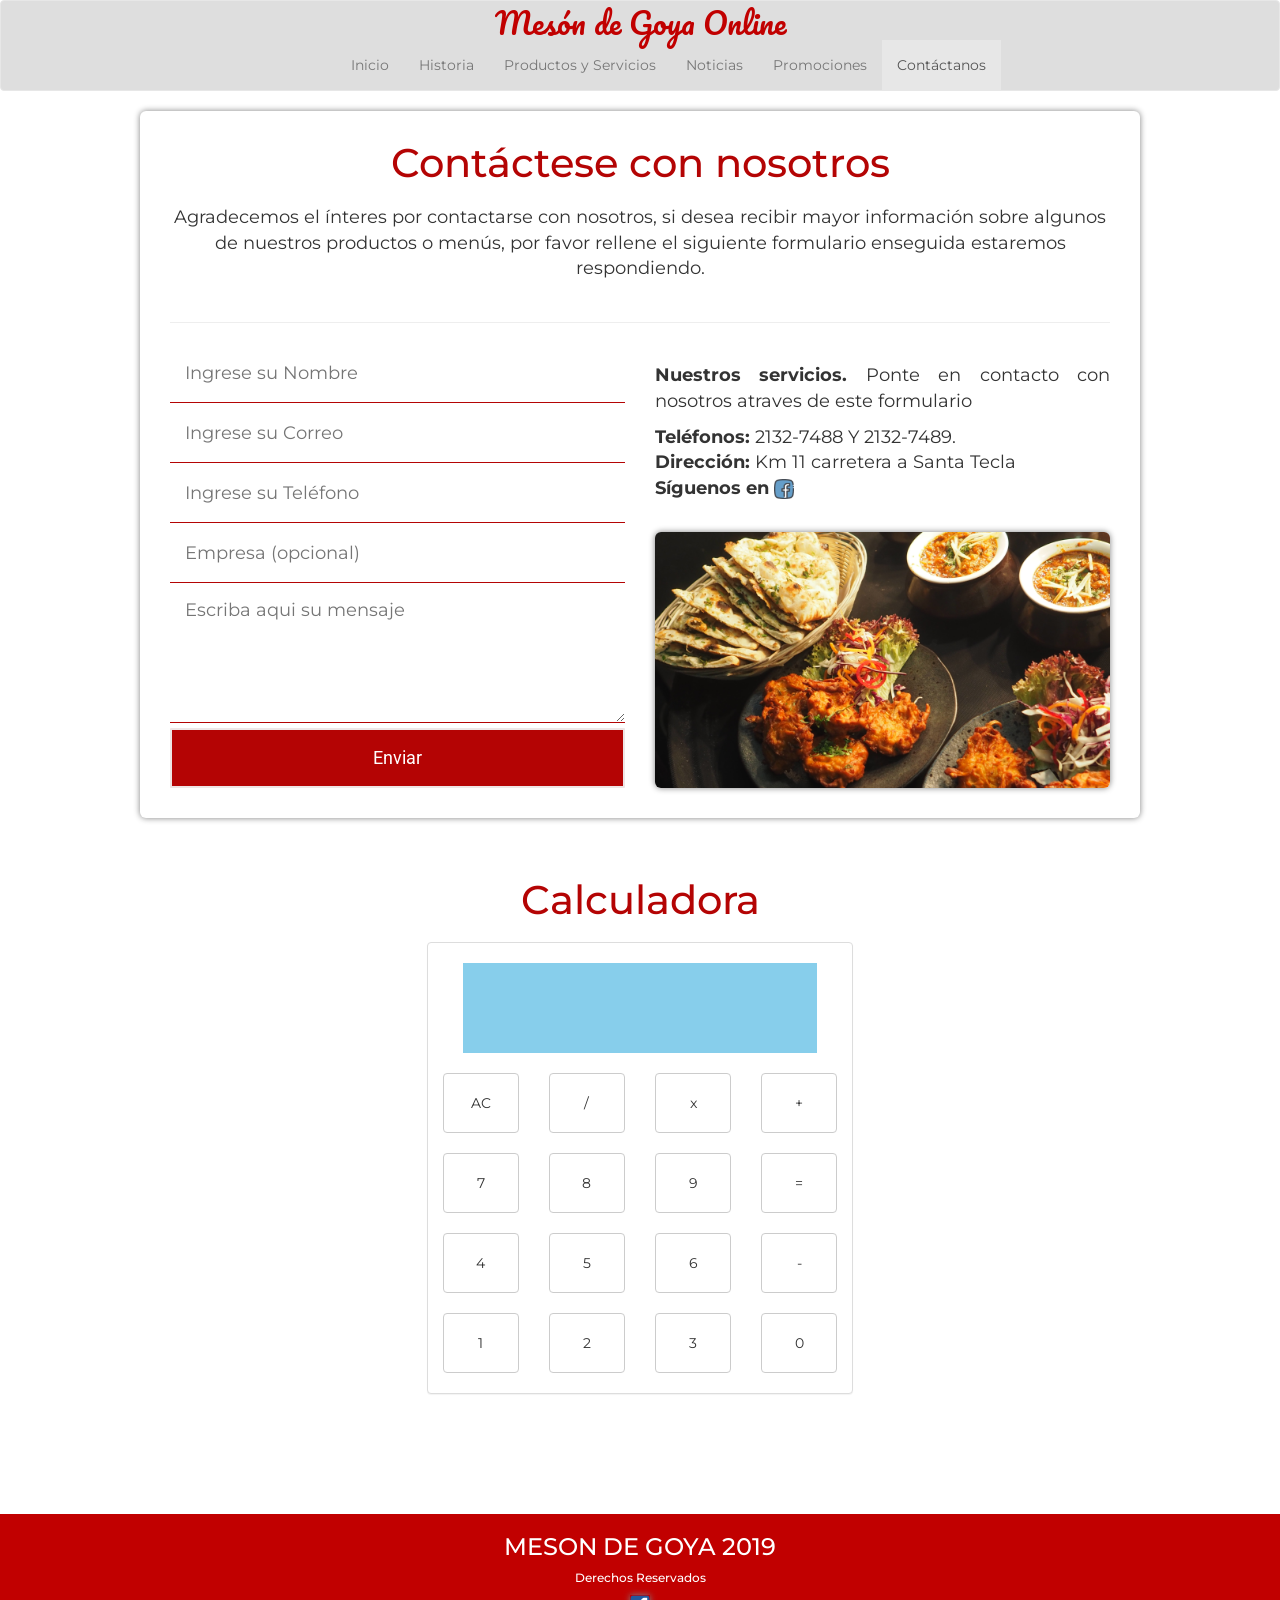
<file: Meson-de-goya/html/contacto.html>
<!DOCTYPE html>
<html lang="es">
<meta charset="utf-8">
<head>
	<title>Formulario de Envio</title>
	<meta name="viewport" content="width=device-width, user-scalable=no, initial-scale=1.0, maximum-scale=1.0, minimum-scale=1.0">
	<link rel="stylesheet" href="../plugins/bootstrap/css/bootstrap.css">
	<script src="https://ajax.googleapis.com/ajax/libs/jquery/3.2.1/jquery.min.js"></script>
	<script src="../plugins/bootstrap/js/bootstrap.js"></script>
	<link rel="stylesheet" type="text/css" href="../css/contacto.css">
	<script type="text/javascript" src="../javascript/contacto.js"></script>
	<link href="https://fonts.googleapis.com/css?family=Roboto&display=swap" rel="stylesheet">

</head>
<body onload="principal()">
	<nav class="navbar navbar-default">
  <div class="container-fluid">
  	<div class="row">
	   		<div class="col-xs-10 col-sm-12 text-center">
	  			<a href="#"><h2 class="textmeson">Mesón de Goya Online</h2></a>
	  		</div>
	    <!-- Brand and toggle get grouped for better mobile display -->
	    <div class="col-xs-2">
		    <div class="navbar-header">
			      <button type="button" class="navbar-toggle collapsed" data-toggle="collapse" data-target="#bs-example-navbar-collapse-1" aria-expanded="false">
			        <span class="sr-only">Botón de Navegación</span>
			        <span class="icon-bar"></span>
			        <span class="icon-bar"></span>
			        <span class="icon-bar"></span>
			      </button>
			</div>
		</div> 
	</div><!--Cierre Row-->
	<div class="row">
		<div class="col-xs-0 col-sm-1 col-md-2 col-lg-3"></div>
	    <!-- Collect the nav links, forms, and other content for toggling -->
	    <div class="collapse navbar-collapse" id="bs-example-navbar-collapse-1">
	    	<div class="col-xs-12 col-sm-10 col-md-9 col-lg-8">
		    	<ul class="nav navbar-nav">
			       	<li><a href="../index.html">Inicio</a></li>
			        <li><a href="../html/historia.html">Historia</a></li>
			        <li><a href="../html/servi.html">Productos y Servicios</a></li>
					<li><a href="../html/noticias.html">Noticias</a></li>
					<li><a href="../html/promociones.html">Promociones</a></li>
					<li class="active"><a href="">Contáctanos</a></li>
				</ul>
			</div>
	    </div><!-- /.navbar-collapse -->
    </div><!--Cierre Row-->
  </div><!-- /.container-fluid -->
</nav>
</header>
	<div class="container">
		<form method="post" onsubmit="return validaremailyformulario();">
			<h2 class="tittle">Contáctese con nosotros</h2>
			<p class="intro">Agradecemos el ínteres por contactarse con nosotros, si desea recibir mayor información sobre algunos de nuestros productos o menús, por favor rellene el siguiente formulario enseguida estaremos respondiendo.</p>
			<hr>

			<div class="row">
				<div class="col-xs-12 col-sm-6 col-md-6 col-lg-6">
					<input type="text" name="nombre" minlength="3" maxlength="45" id="nombre" placeholder="Ingrese su Nombre"  required onkeypress=" return soloLetras(event)" onpaste="return false">
					<input type="email" name="email" id="email" maxlength="100"  placeholder="Ingrese su Correo" required onpaste="return false">
					<input type="text" name="telefono" id="telefono" placeholder="Ingrese su Teléfono" required onkeypress=" return solonumeros(event)" onpaste="return false" maxlength="8" minlength="8" pattern="[0-9]{8}">
					<input type="text" name="empresa" minlength="3" maxlength="60" placeholder="Empresa (opcional)" onpaste="return false" onkeypress=" return asunto(event)">
					<textarea name="mensaje" minlength="3" maxlength="10000" placeholder="Escriba aqui su mensaje" required></textarea>
					<input type="submit" value="Enviar" id="boton" name="boton" >
                </div>
                <div class="col-xs-12 col-sm-6 col-md-6 col-lg-6">
                	<br>
                	<p class="info">
                		<strong>Nuestros servicios.</strong> Ponte en contacto con nosotros atraves de este formulario
                	</p>
                	<p class="info">
                		<strong>Teléfonos: </strong>2132-7488 Y 2132-7489.
                		<br>
                		<strong>Dirección: </strong>Km 11 carretera a Santa Tecla
                		<br>
                		<strong>Síguenos en </strong><a href="https://www.facebook.com/mdgoya/" target="_blank"><img src="../img/facebook2.png" class="img1"></a>
                	</p>
                	<br>
                	<img src="../img/for.jpg"alt="Restaurante-Escuela Meson de Goya"  class="img-rounded img-responsive">
                </div>
            </div>
         </form>
	</div>
	
	<br><br><br>
<!----------------------|Calculadora hecha en javascript|--------------------------->
<div class="container">
	<div class="row">
		<div class="col-xs-12">
			<h2 class="tittle">Calculadora</h2>
		</div>
	</div>
</div>
	<div class="container-fluid">
		<div class="row">
				<div class="col-xs-1 col-sm-1 col-md-3 col-lg-4"></div>
                  
				<div class="calcu panel panel-default col-xs-10 col-sm-10 col-md-6 col-lg-4" >

					<div class="row">
						<br>

						<div class="col-xs-1 col-sm-1 col-md-1 col-lg-1"></div>

						<div class="col-xs-10 col-sm-10 col-md-10 col-lg-10 pantalla0 ">
							<label class="pantalla" id="pantalla"></label>
						</div>

						<div class="col-xs-1 col-sm-1 col-md-1 col-lg-1"></div>

					</div>
					<br>
					<div class="row">
						<div class="col-md-3 col-lg-3 col-xs-3 col-sm-3">
							<input type="button" id="ac" value="AC" class="btn btn-default">
						</div>
						<div class="col-md-3 col-lg-3 col-xs-3 col-sm-3">
							<input type="button" id="divi" value="/" class="btn btn-default">
						</div>
						<div class="col-md-3 col-lg-3 col-xs-3 col-sm-3">
							<input type="button" id="multi" value="x" class="btn btn-default">
						</div>
						<div class="col-md-3 col-lg-3 col-xs-3 col-sm-3">
							<input type="button" id="mas" value="+" class="btn btn-default">
						</div>			
					</div>	
					<br>
					<div class="row">
						<div class="col-md-3 col-lg-3 col-xs-3 col-sm-3">
							<input type="button" id="siete" value="7" class="btn btn-default"
							>
						</div>
						<div class="col-md-3 col-lg-3 col-xs-3 col-sm-3">
							<input type="button" id="ocho" value="8" class="btn btn-default">
						</div>
						<div class="col-md-3 col-lg-3 col-xs-3 col-sm-3">
							<input type="button" id="nueve" value="9" class="btn btn-default">
						</div>
						<div class="col-md-3 col-lg-3 col-xs-3 col-sm-3">
							<input type="button" id="igual" value="=" class="btn btn-default"> 
						</div>				
					</div>
					<br>
					<div class="row">
						<div class="col-md-3 col-lg-3 col-xs-3 col-sm-3">
							<input type="button" id="cuatro" value="4" class="btn btn-default">
						</div>
						<div class="col-md-3 col-lg-3 col-xs-3 col-sm-3">
							<input type="button" id="cinco" value="5" class="btn btn-default">
						</div>
						<div class="col-md-3 col-lg-3 col-xs-3 col-sm-3">
							<input type="button" id="seis" value="6" class="btn btn-default">
						</div>
						<div class="col-md-3 col-lg-3 col-xs-3 col-sm-3">
							<input type="button" id="menos" value="-" class="btn btn-default">
						</div>				
					</div>
					<br>
					<div class="row">
						<div class="col-md-3 col-lg-3 col-xs-3 col-sm-3">
							<input type="button" id="uno" value="1" class="btn btn-default">
						</div>
						<div class="col-md-3 col-lg-3 col-xs-3 col-sm-3">
							<input type="button" id="dos" value="2" class="btn btn-default">
						</div>
						<div class="col-md-3 col-lg-3 col-xs-3 col-sm-3">
							<input type="button" id="tres" value="3" class="btn btn-default">
						</div>

						<div class="col-md-3 col-lg-3 col-xs-3 col-sm-3">
							<input type="button" id="cero" value="0" class="btn btn-default">
						</div>				
										
					</div>	
				
					<br>
						
				</div>				
					

				<div class="col-xs-1 col-sm-1 col-md-3 col-lg-4"></div>					
		</div>					
					
	</div>
	


	<br><br><br><br>
<footer class="container-fluid">
	<div class="row">
		<div class="col-xs-12">
			<h3>MESON DE GOYA 2019</h3>
			<h6>Derechos Reservados</h6>
			<a href="https://www.facebook.com/mdgoya/"><img src="../img/facebook.png" width="20px"></a>
		</div>
	</div>
</footer>

</body>
</html>
</file>
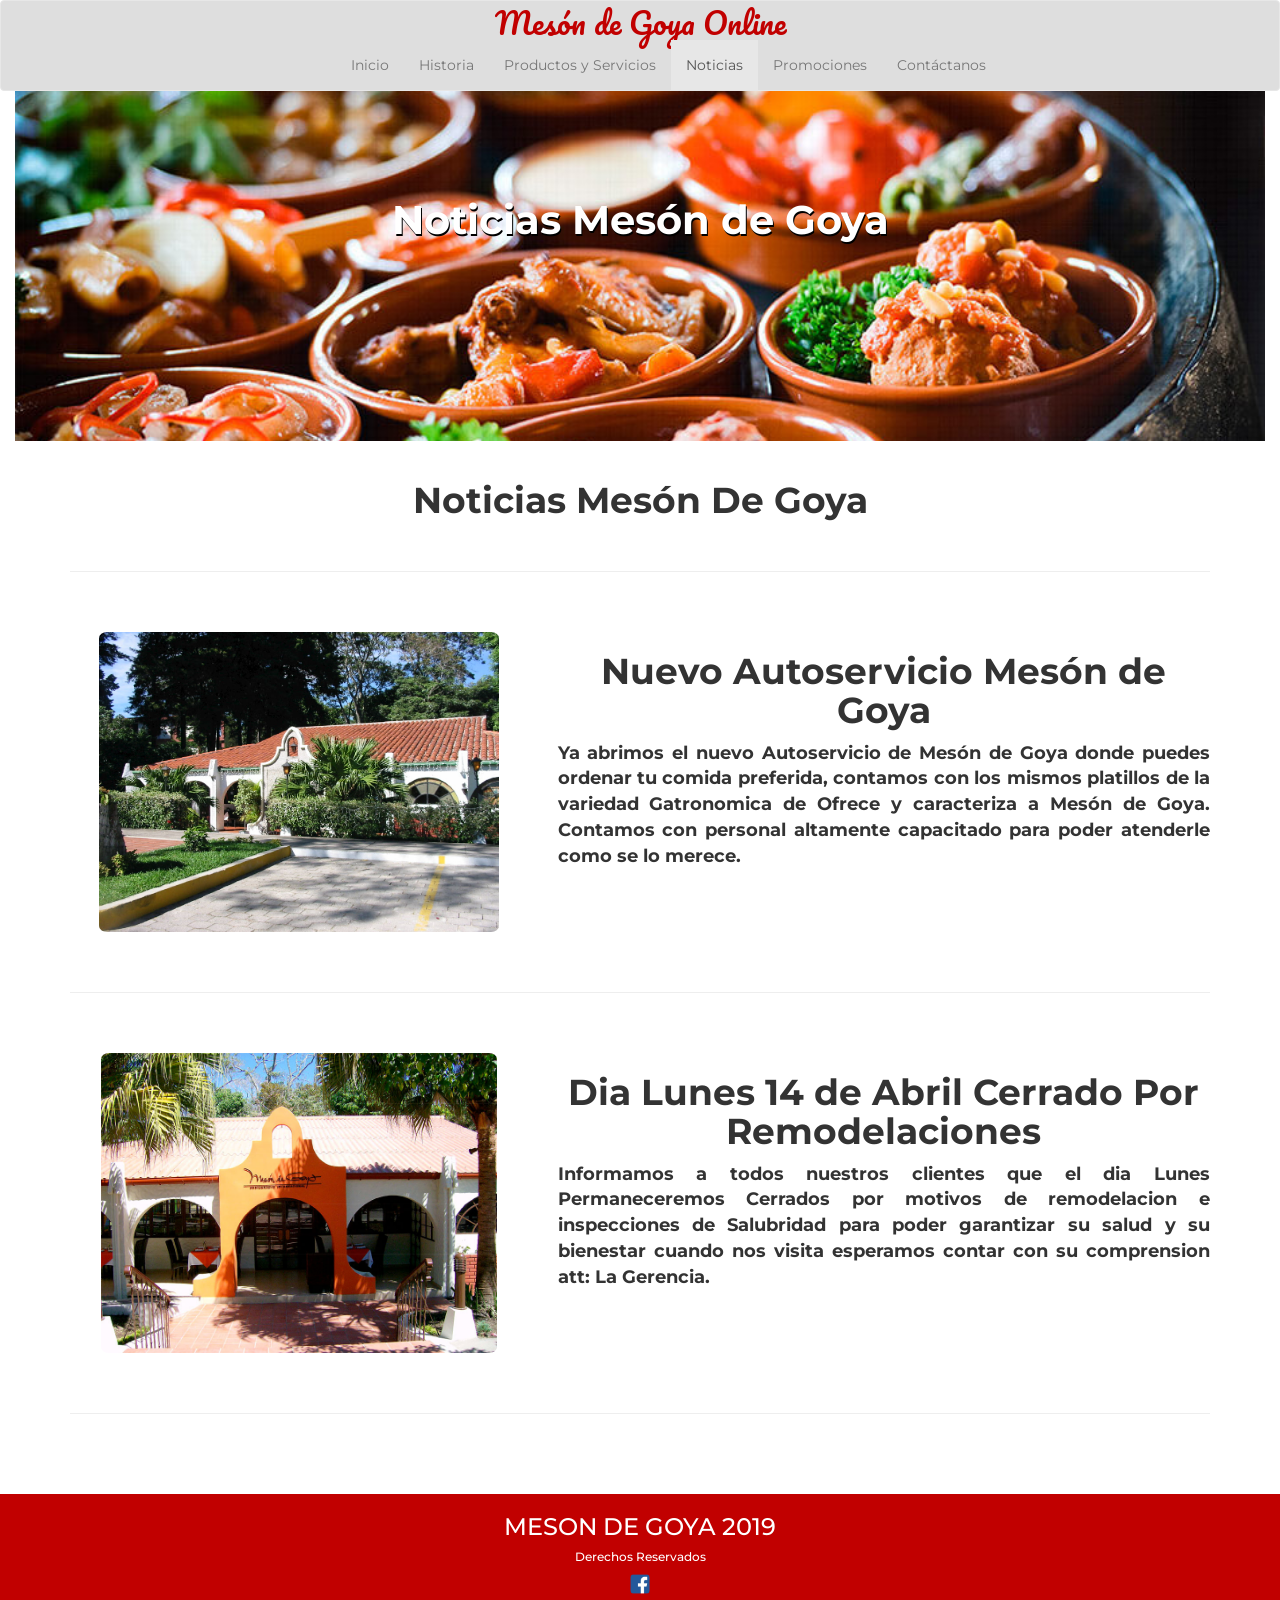
<file: Meson-de-goya/html/noticias.html>
<!DOCTYPE html>
<html lang="es">
<head>
	<title>Noticias Mesón de Goya</title>
	<!--BOOTSTRAO FILES-->
	<meta name="viewport" content="width=device-width, user-scalable=no, initial-scale=1.0, maximum-scale=1.0, minimum-scale=1.0">
	<script src="https://ajax.googleapis.com/ajax/libs/jquery/3.2.1/jquery.min.js"></script>	
	<link rel="stylesheet" href="../plugins/bootstrap/css/bootstrap.css">
	<script src="../plugins/bootstrap/js/bootstrap.js"></script>
    <link href="https://fonts.googleapis.com/css?family=Roboto&display=swap" rel="stylesheet">
	<link rel="stylesheet" type="text/css" href="../css/noticias.css">	

</head>
<body>
<!--HEADER-->
<header>
<!--Menu-->
<nav class="navbar navbar-default">
  <div class="container-fluid">
  	<div class="row">
	   		<div class="col-xs-10 col-sm-12 text-center">
	  			<a href="#"><h2 class="textmeson">Mesón de Goya Online</h2></a>
	  		</div>
	    <!-- Brand and toggle get grouped for better mobile display -->
	    <div class="col-xs-2">
		    <div class="navbar-header">
			      <button type="button" class="navbar-toggle collapsed" data-toggle="collapse" data-target="#bs-example-navbar-collapse-1" aria-expanded="false">
			        <span class="sr-only">Botón de Navegación</span>
			        <span class="icon-bar"></span>
			        <span class="icon-bar"></span>
			        <span class="icon-bar"></span>
			      </button>
			</div>
		</div> 
	</div><!--Cierre Row-->
	<div class="row">
		<div class="col-xs-0 col-sm-1 col-md-2 col-lg-3"></div>
	    <!-- Collect the nav links, forms, and other content for toggling -->
	    <div class="collapse navbar-collapse" id="bs-example-navbar-collapse-1">
	    	<div class="col-xs-12 col-sm-10 col-md-9 col-lg-8">
		    	<ul class="nav navbar-nav">
			       	<li><a href="../index.html">Inicio</a></li>
			        <li><a href="../html/historia.html">Historia</a></li>
			        <li><a href="../html/servi.html">Productos y Servicios</a></li>
					<li class="active"><a href="">Noticias</a></li>
					<li><a href="../html/promociones.html">Promociones</a></li>
					<li><a href="../html/contacto.html">Contáctanos</a></li>	
				</ul>
			</div>
	    </div><!-- /.navbar-collapse -->
    </div><!--Cierre Row-->
  </div><!-- /.container-fluid -->
</nav>
</header>
	<div class="container-fluid">
		<div class="row">
			<div class="col-lg-12 col-md-12 col-sm-12 col-xs-12">
				<section class="imagen">
					<div class="row">
						<div class="col-lg-12 col-md-12 col-sm-12 col-xs-12">
							<p align="center">
								<b>Noticias Mesón de Goya<b>
							</p>
						</div>
					</div>
				</section>
			</div>
		</div>
	</div>

<br>

<div class="container">
	<main>
	
	<p><center><h1><b>Noticias Mesón De Goya</b></h1><center></p>	
	
	<br><hr><br><br>

	<div class="row">
		<div class="col-lg-5 col-md-5 col-sm-12 col-xs-12 servi1">
			<img src="../img/noti1.jpg" width="'100%">
		</div>
		<div class="col-lg-7 col-md-7 col-sm-12 col-xs-12">
		<h1><b>Nuevo Autoservicio Mesón de Goya</b></h1>
		<p class="servi2">Ya abrimos el nuevo Autoservicio de Mesón de Goya donde puedes
		ordenar tu comida preferida, contamos con los mismos platillos de la variedad 
		Gatronomica de Ofrece y caracteriza a Mesón de Goya. Contamos con personal altamente
		capacitado para poder atenderle como se lo merece.</p>
		</div>
	</div>

	<br><br><hr><br><br>

	<div class="row">
		<div class="col-lg-5 col-md-5 col-sm-12 col-xs-12 servi1">
			<img src="../img/noti2.jpg" width="'100%">
		</div>
		<div class="col-lg-7 col-md-7 col-sm-12 col-xs-12">
		<h1><b>Dia Lunes 14 de Abril Cerrado Por Remodelaciones</b></h1>
		<p class="servi2">Informamos a todos nuestros clientes que el dia Lunes Permaneceremos Cerrados
			por motivos de remodelacion e inspecciones de Salubridad para poder garantizar su salud 
			y su bienestar cuando nos visita esperamos contar con su comprension att: La Gerencia.</p>
		</div>
	</div>

	<br><br><hr><br><br>

	</main>
</div><!--Div de Container!-->
<footer class="container-fluid">
	<div class="row">
		<div class="col-xs-12">
			<h3>MESON DE GOYA 2019</h3>
			<h6>Derechos Reservados</h6>
			<a href="https://www.facebook.com/mdgoya/"><img src="../img/facebook.png" width="20px"></a>
		</div>
	</div>
</footer>
</body>
</html>
</file>
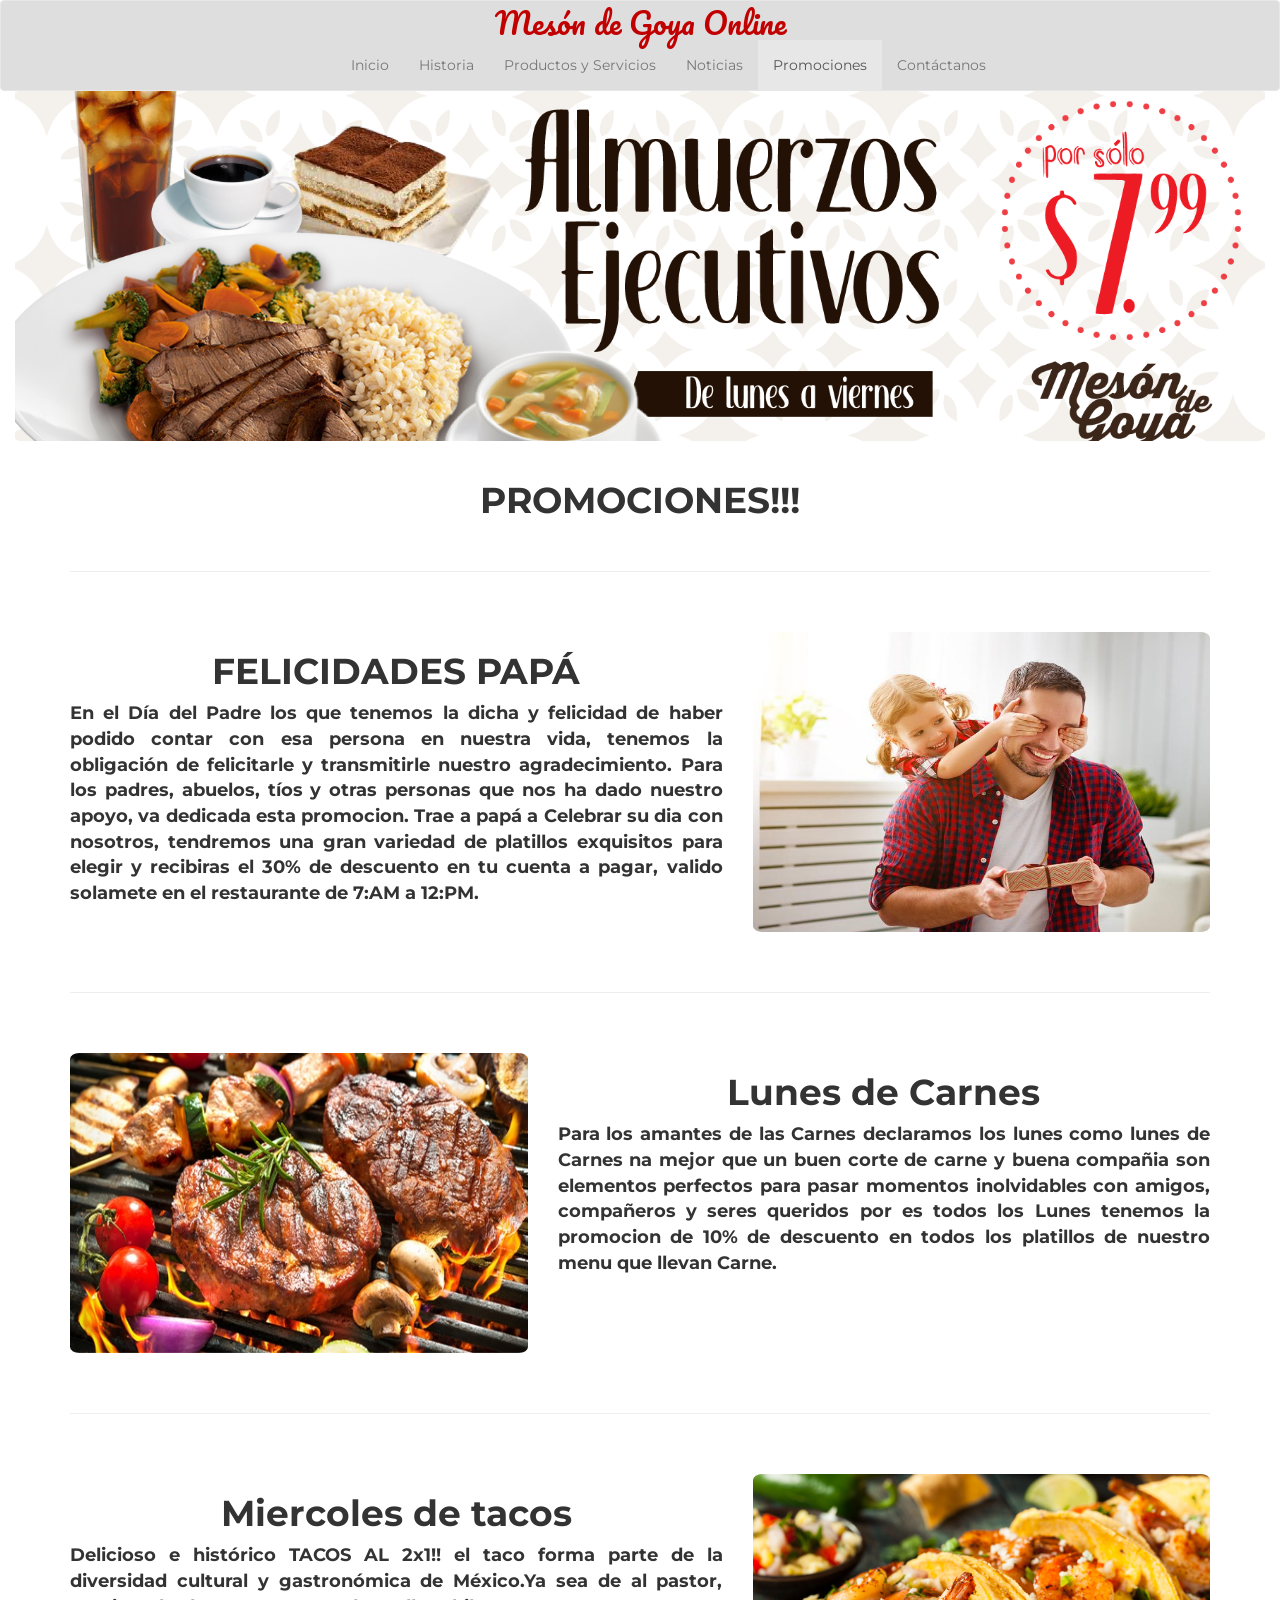
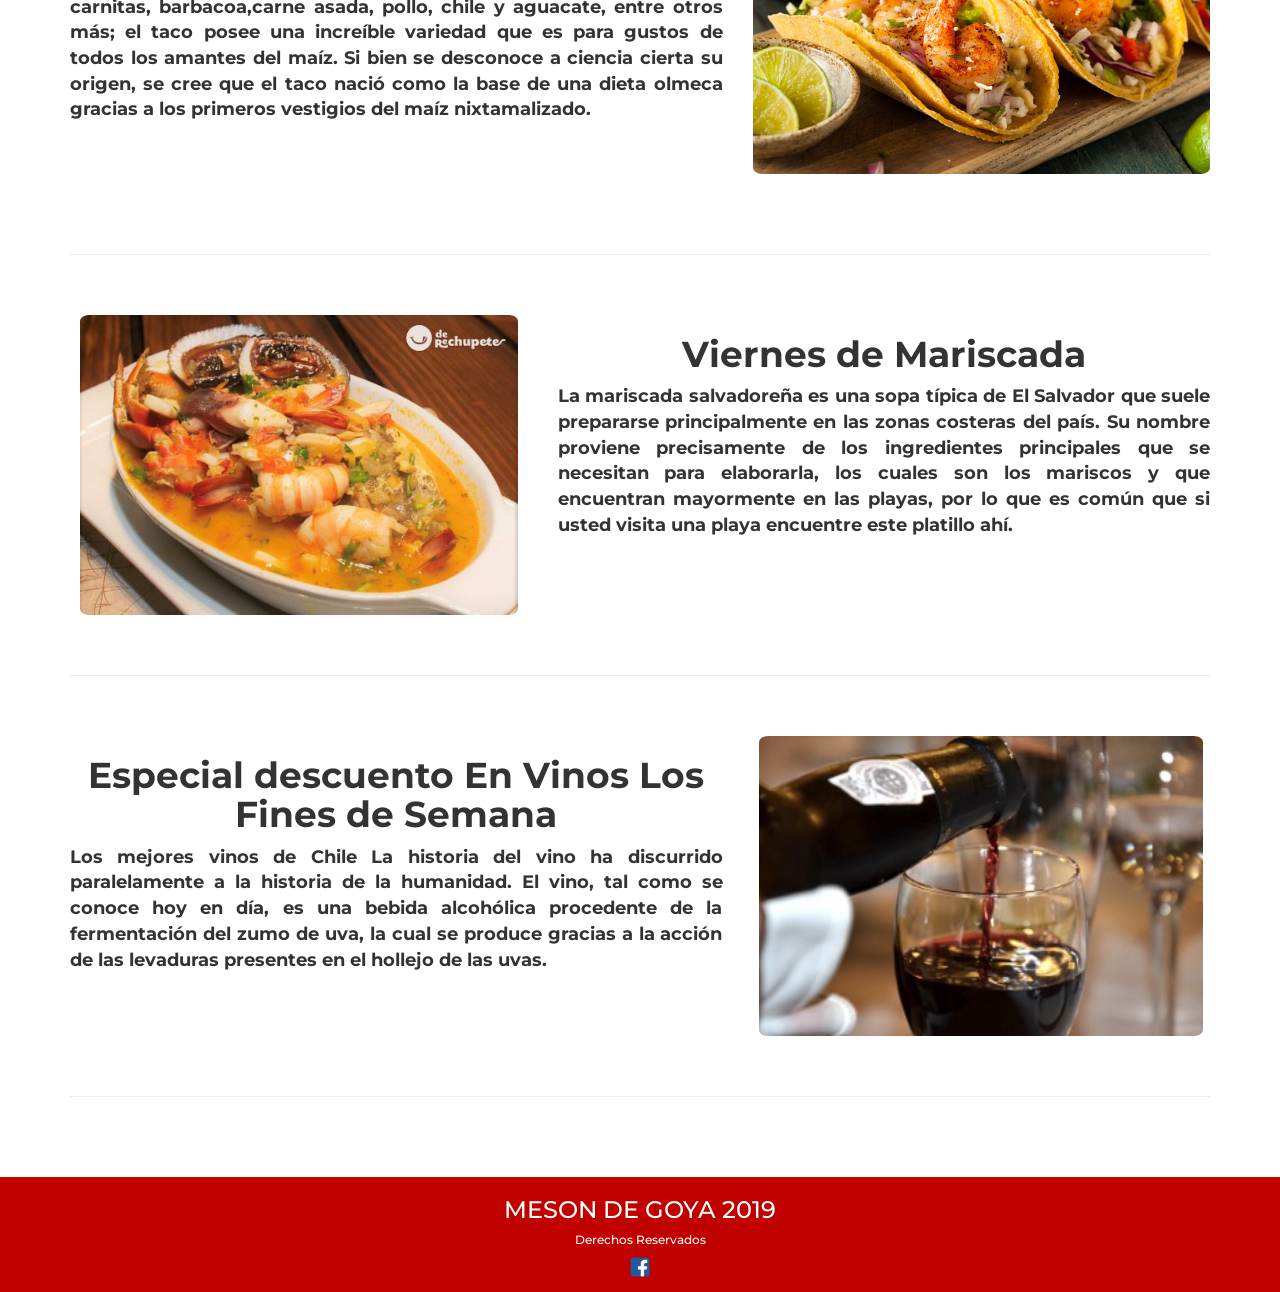
<file: Meson-de-goya/html/promociones.html>
<!DOCTYPE html>
<html lang="es">
<head>
	<title>Promociones de Meson de Goya</title>
	<!--BOOTSTRAO FILES-->
	<meta name="viewport" content="width=device-width, user-scalable=no, initial-scale=1.0, maximum-scale=1.0, minimum-scale=1.0">
	<script src="https://ajax.googleapis.com/ajax/libs/jquery/3.2.1/jquery.min.js"></script>	
	<link rel="stylesheet" href="../plugins/bootstrap/css/bootstrap.css">
	<script src="../plugins/bootstrap/js/bootstrap.js"></script>
    <link href="https://fonts.googleapis.com/css?family=Roboto&display=swap" rel="stylesheet">
	<link rel="stylesheet" type="text/css" href="../css/promociones.css">	

</head>
<body>
<header>
<!--Menu-->
<nav class="navbar navbar-default">
  <div class="container-fluid">
  	<div class="row">
	   		<div class="col-xs-10 col-sm-12 text-center">
	  			<a href="#"><h2 class="textmeson">Mesón de Goya Online</h2></a>
	  		</div>
	    <!-- Brand and toggle get grouped for better mobile display -->
	    <div class="col-xs-2">
		    <div class="navbar-header">
			      <button type="button" class="navbar-toggle collapsed" data-toggle="collapse" data-target="#bs-example-navbar-collapse-1" aria-expanded="false">
			        <span class="sr-only">Botón de Navegación</span>
			        <span class="icon-bar"></span>
			        <span class="icon-bar"></span>
			        <span class="icon-bar"></span>
			      </button>
			</div>
		</div> 
	</div><!--Cierre Row-->
	<div class="row">
		<div class="col-xs-0 col-sm-1 col-md-2 col-lg-3"></div>
	    <!-- Collect the nav links, forms, and other content for toggling -->
	    <div class="collapse navbar-collapse" id="bs-example-navbar-collapse-1">
	    	<div class="col-xs-12 col-sm-10 col-md-9 col-lg-8">
		    	<ul class="nav navbar-nav">
			       	<li><a href="../index.html">Inicio</a></li>
			        <li><a href="../html/historia.html">Historia</a></li>
			        <li><a href="../html/servi.html">Productos y Servicios</a></li>
					<li><a href="../html/noticias.html">Noticias</a></li>
					<li class="active"><a href="">Promociones</a></li>
					<li><a href="../html/contacto.html">Contáctanos</a></li>	
				</ul>
			</div>
	    </div><!-- /.navbar-collapse -->
    </div><!--Cierre Row-->
  </div><!-- /.container-fluid -->
</nav>
</header>

	<div class="container-fluid">
		<div class="row">
			
			<div class="col-lg-12 col-md-12 col-sm-12 col-xs-12">
				<section class="imagen">
					<div class="row">
						<div class="col-lg-12 col-md-12 col-sm-12 col-xs-12">
						</div>
					</div>
				</section>
			</div>
		</div>
	</div>

<br>

<div class="container">
	<main>
	
	<p><center><h1><b>PROMOCIONES!!!<b></h1><center></p>
	
	<br><hr><br><br>

	<div class="row">
		<div class="col-lg-7 col-md-7 col-sm-12 col-xs-12">
			<h1><b>FELICIDADES PAPÁ</b></h1>
			<p class="servi2">En el Día del Padre los que tenemos la dicha y felicidad de haber podido contar con esa 
			persona en nuestra vida, tenemos la obligación de felicitarle y transmitirle nuestro agradecimiento.
			Para los padres, abuelos, tíos y otras personas que nos ha dado nuestro apoyo, va dedicada esta promocion.
			Trae a papá a Celebrar su dia con nosotros, tendremos una gran variedad de platillos exquisitos para elegir y 
			recibiras el 30% de descuento en tu cuenta a pagar, valido solamete en el restaurante de 7:AM a 12:PM.</p>
		</div>
			<div class="col-lg-5 col-md-5 col-sm-12 col-xs-12 servi1">
			<img src="../img/prom2.jpg" width="100%">
		</div>
	</div>
	<br><br><hr><br><br>

	<div class="row">
		<div class="col-lg-5 col-md-5 col-sm-12 col-xs-12 servi1">
			<img src="../img/prom3.jpg" width="100%">
		</div>
		<div class="col-lg-7 col-md-7 col-sm-12 col-xs-12">
			<h1><b>Lunes de Carnes</b></h1>
			<p class="servi2">Para los amantes de las Carnes declaramos los lunes como lunes de Carnes
			na mejor que un buen corte de carne y buena compañia son elementos perfectos para pasar 
			momentos inolvidables con amigos, compañeros y seres queridos por es todos los Lunes tenemos
			la promocion de <b>10%</b> de descuento en todos los platillos de nuestro menu que llevan Carne.</p>
		</div>
	</div>
	<br><br><hr><br><br>

	<div class="row">
		<div class="col-lg-7 col-md-7 col-sm-12 col-xs-12">
			<h1><b>Miercoles de tacos</b></h1>
			<p class="servi2">Delicioso e histórico <b>TACOS AL 2x1!!</b> el taco forma parte de la diversidad cultural y gastronómica de México.Ya sea de al pastor, carnitas, barbacoa,carne asada, pollo, chile y aguacate, entre otros más; el taco posee una increíble variedad que es para gustos de todos los amantes del maíz. Si bien se desconoce a ciencia cierta su origen, se cree que el taco nació como la base de una dieta olmeca gracias a los primeros vestigios del maíz nixtamalizado.</p>
		</div>

		<div class="col-lg-5 col-md-5 col-sm-12 col-xs-12 servi1">
			<img src="../img/prom4.jpg" width="100%">
		</div>
	</div>
	<br>

	<br><br><hr><br><br>

	<div class="row">
		<div class="col-lg-5 col-md-5 col-sm-12 col-xs-12 servi1">
			<img src="../img/prom5.jpg">
		</div>

		<div class="col-lg-7 col-md-7 col-sm-12 col-xs-12">
			<h1><b>Viernes de Mariscada</b></h1>
			<p class="servi2"><b>La mariscada salvadoreña</b> es una sopa típica de El Salvador que suele prepararse principalmente en las zonas costeras del país. Su nombre proviene precisamente de los ingredientes principales que se necesitan para elaborarla, los cuales son los mariscos y que encuentran mayormente en las playas, por lo que es común que si usted visita una playa encuentre este platillo ahí.</p>
		</div>
	</div>

	<br><br><hr><br><br>

	<div class="row">
		<div class="col-lg-7 col-md-7 col-sm-12 col-xs-12">
			<h1><b>Especial descuento En Vinos Los Fines de Semana</b></h1>
			<p class="servi2"><b>Los mejores vinos de Chile</b> La historia del vino ha discurrido paralelamente a la historia de la humanidad. El vino, tal como se conoce hoy en día, es una bebida alcohólica procedente de la fermentación del zumo de uva, la cual se produce gracias a la acción de las levaduras presentes en el hollejo de las uvas.</p>
		</div>
		<div class="col-lg-5 col-md-5 col-sm-12 col-xs-12 servi1">
			<img src="../img/prom6.jpg">
		</div>
	</div>

	<br><br><hr><br><br>

	</main>
</div><!--Div de Container-->
<footer class="container-fluid">
	<div class="row">
		<div class="col-xs-12">
			<h3>MESON DE GOYA 2019</h3>
			<h6>Derechos Reservados</h6>
			<a href="https://www.facebook.com/mdgoya/"><img src="../img/facebook.png" width="20px"></a>
		</div>
	</div>
</footer>
</body>
</html>
</file>
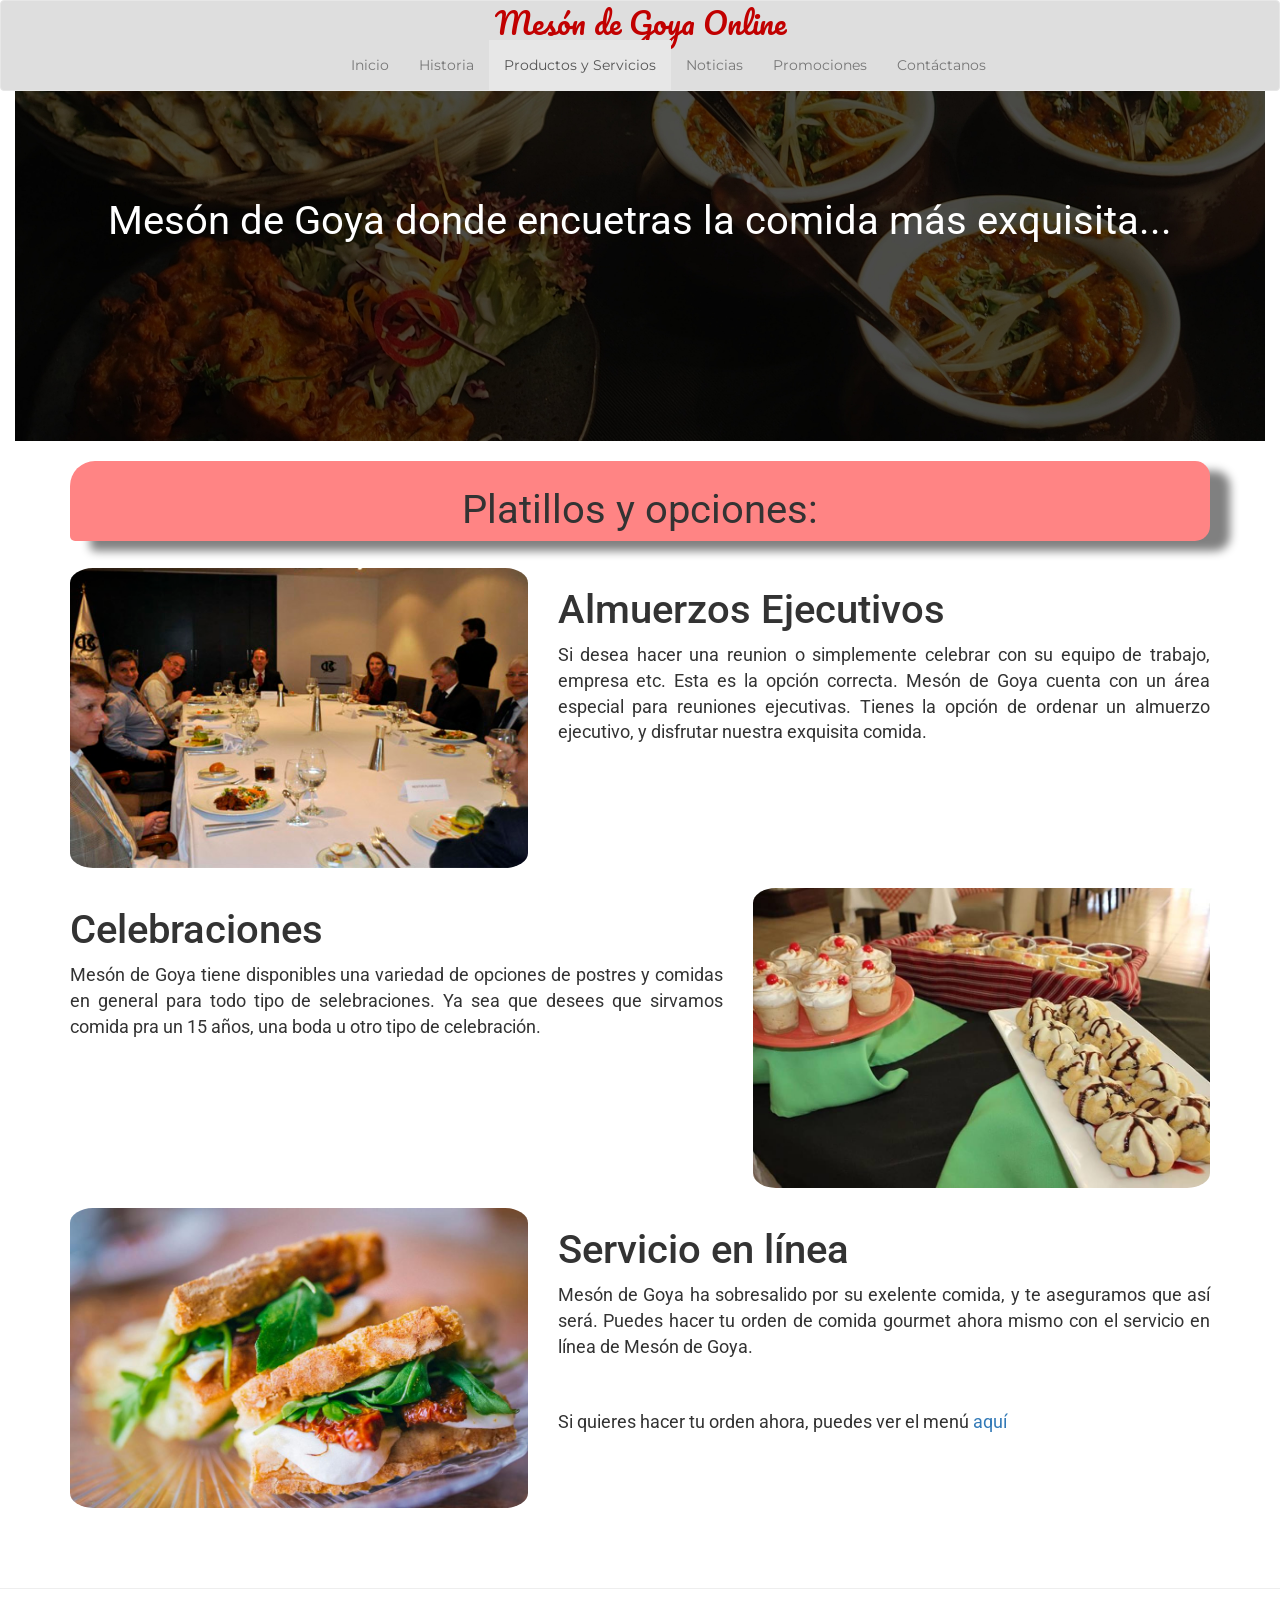
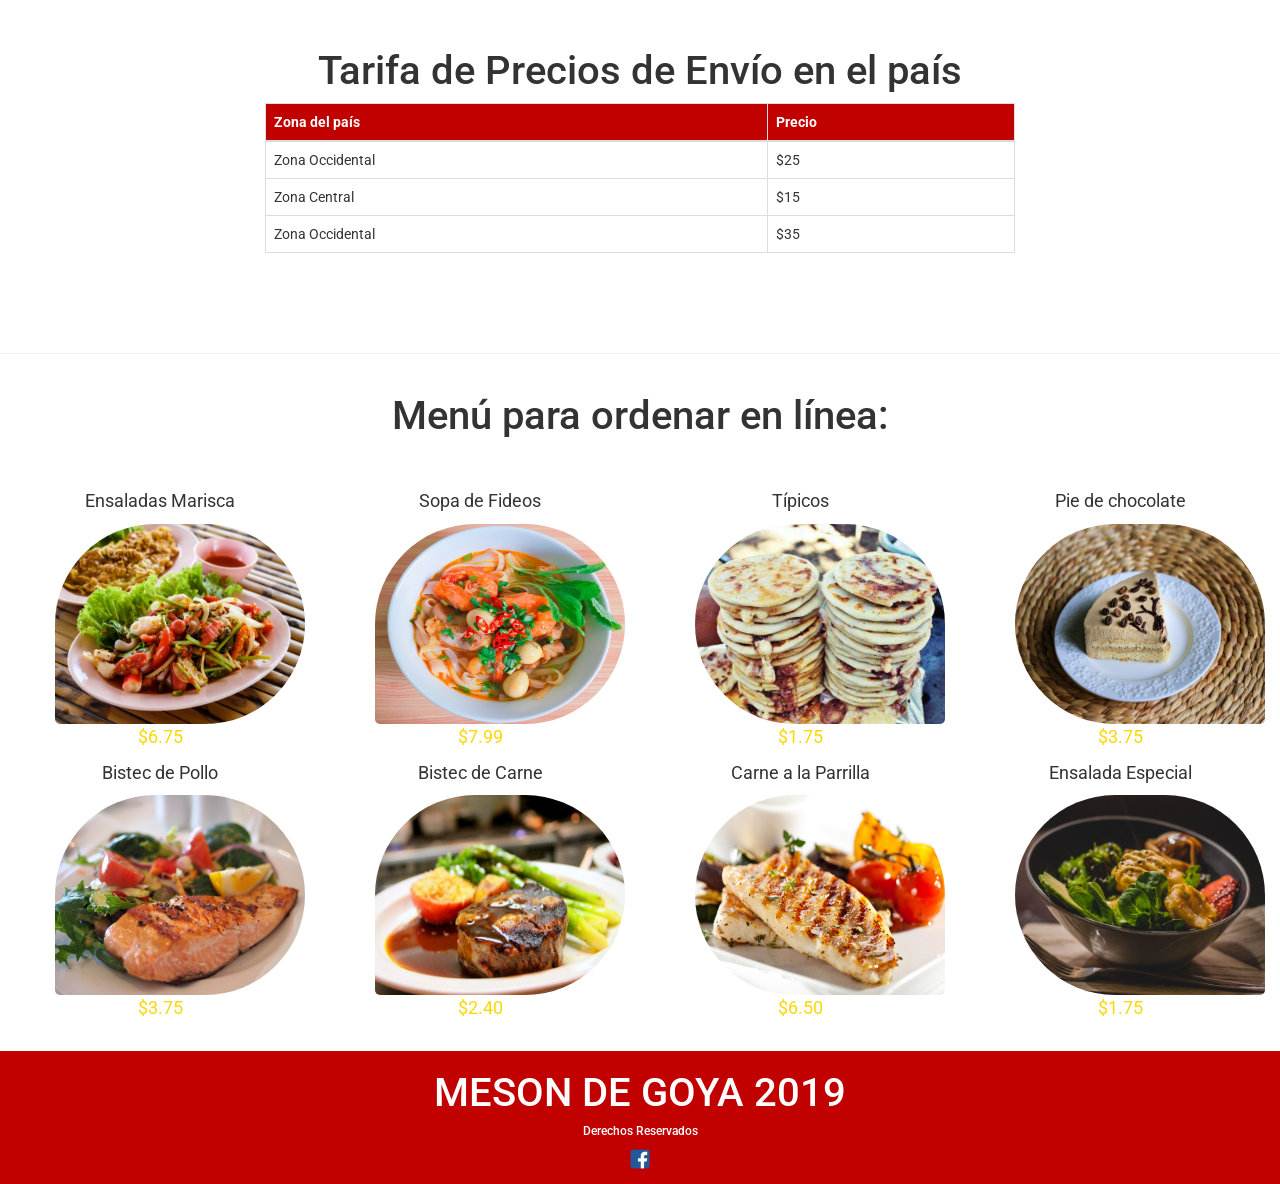
<file: Meson-de-goya/html/servi.html>
<!DOCTYPE html>
<html lang="es">
<head>
	<meta charset="utf-8">
	<title>Servicios del Mesón de Goya</title>
	<meta name="viewport" content="width=device-width, user-scalable=no, initial-scale=1.0, maximum-scale=1.0, minimum-scale=1.0">
	<script src="https://ajax.googleapis.com/ajax/libs/jquery/3.2.1/jquery.min.js"></script>
	<link rel="stylesheet" href="../plugins/bootstrap/css/bootstrap.css">
	<script src="../plugins/bootstrap/js/bootstrap.js"></script>
    <link href="https://fonts.googleapis.com/css?family=Roboto&display=swap" rel="stylesheet">
	<link rel="stylesheet" type="text/css" href="../css/servicios.css">	
	

	
</head>
<body>
<header>
<!--Menu-->
<nav class="navbar navbar-default">
  <div class="container-fluid">
  	<div class="row">
	   		<div class="col-xs-10 col-sm-12 text-center">
	  			<a href="#"><h2 class="textmeson">Mesón de Goya Online</h2></a>
	  		</div>
	    <!-- Brand and toggle get grouped for better mobile display -->
	    <div class="col-xs-2">
		    <div class="navbar-header">
			      <button type="button" class="navbar-toggle collapsed" data-toggle="collapse" data-target="#bs-example-navbar-collapse-1" aria-expanded="false">
			        <span class="sr-only">Botón de Navegación</span>
			        <span class="icon-bar"></span>
			        <span class="icon-bar"></span>
			        <span class="icon-bar"></span>
			      </button>
			</div>
		</div> 
	</div><!--Cierre Row-->
	<div class="row">
		<div class="col-xs-0 col-sm-1 col-md-2 col-lg-3"></div>
	    <!-- Collect the nav links, forms, and other content for toggling -->
	    <div class="collapse navbar-collapse" id="bs-example-navbar-collapse-1">
	    	<div class="col-xs-12 col-sm-10 col-md-9 col-lg-8">
		    	<ul class="nav navbar-nav">
			       	<li><a href="../index.html">Inicio</a></li>
			        <li><a href="../html/historia.html">Historia</a></li>
			        <li class="active"><a href="">Productos y Servicios</a></li>
					<li><a href="../html/noticias.html">Noticias</a></li>
					<li><a href="../html/promociones.html">Promociones</a></li>
					<li><a href="../html/contacto.html">Contáctanos</a></li>	
				</ul>
			</div>
	    </div><!-- /.navbar-collapse -->
    </div><!--Cierre Row-->
  </div><!-- /.container-fluid -->
</nav>
</header>



	<div class="container-fluid">
		<div class="row">
			<div class="col-lg-12 col-md-12 col-sm-12 col-xs-12" >
				<section class="image">
					<div class="row">
						<div class="col-lg-12 col-md-12 col-sm-12 col-xs-12">
							<p align="center">
								<font face="Roboto">Mesón de Goya donde encuetras la comida más exquisita...
							</p>

						</div>
						
					</div>

				</section>
				
			</div>
			
		</div>

	</div>
	<br>
		
	<div class="container">
			<div class="row">
				<div  class="col-lg-12 col-md-12 col-sm-12 col-xs-12">
					<section class="banner">
						<div class="col-lg-12 col-md-12 col-sm-12 col-xs-12">
							<p align="center" id="servicios">
								Platillos y opciones:
							</p>
						</div>
					</section>
				</div>
			</div>
			<br>
			<div class="row">
				<div class="col-lg-5 col-md-5 col-sm-6 col-xs-12 servi1">
					<img src="../img/mesa.jpg" width="100%">
				</div>
				<div class="col-lg-7 col-md-7 col-sm-6 col-xs-12">
					<h3>Almuerzos Ejecutivos</h3>
					<p class="servi2">
						Si desea hacer una reunion o simplemente celebrar con su equipo de trabajo, empresa etc. Esta es la opción correcta. 
						Mesón de Goya cuenta con un área especial para reuniones ejecutivas. Tienes la opción de ordenar un almuerzo ejecutivo, y disfrutar nuestra exquisita comida.
						 
					</p>
				</div>
			</div>
			<br>
			<div class="row">
				<div class="col-lg-7 col-md-7 col-sm-6 col-xs-12">
						<h3>Celebraciones</h3>
						<p class="servi2">
							Mesón de Goya tiene disponibles una variedad de opciones de postres y comidas en general para todo tipo de selebraciones. Ya sea que desees que sirvamos comida pra un 15 años, una boda u otro tipo de celebración.
						</p>
				</div>
				<div class="col-lg-5 col-md-5 col-sm-6 col-xs-12 servi1">
						<img src="../img/serviciodepostres.jpg" width="100%">
				</div>

			</div>

			<br>

			<div class="row">
				<div class="col-lg-5 col-md-5 col-sm-6 col-xs-12 servi1">
					<img src="../img/imsandwi.jpg" width="100%">
				</div>
				<div class="col-lg-7 col-md-7 col-sm-6 col-xs-12">
					<h3>Servicio en línea</h3>
					<p class="servi2">
						Mesón de Goya ha sobresalido por su exelente comida, y te aseguramos que así será.
						Puedes hacer tu orden de comida gourmet ahora mismo con el servicio en línea de Mesón de Goya.
					</p>
						<br><br>
					<p class="servi2">
						Si quieres hacer tu orden ahora, puedes ver el menú <a href="#onlinemenu">aquí</a>
					</p>
				</div>
			</div>
		</div>
			<br><br><br><hr><br>
		<div class="container">
			<div class="row">
				<div class="col-xs-12">
					<h3 style="text-align: center">Tarifa de Precios de Envío en el país</h3>
				</div>
			</div>
			<div class="row">
				<div class="col-xs-0 col-sm-1 col-md-2"></div>
				<div class="col-xs-12 col-sm-9 col-md-8">
					<table class="table table-bordered">
						<thead>
							<th>Zona del país</th>
							<th>Precio</th>
						</thead>
						<tr>
							<td>Zona Occidental</td>
							<td>$25</td>
						</tr>
						<tr>
							<td>Zona Central</td>
							<td>$15</td>
						</tr>
						<tr>
							<td>Zona Occidental</td>
							<td>$35</td>
						</tr>
					</table>
				</div>
			</div>
		</div>
		<br> <br> <br><hr>
		<div class="container-fluid">
			<div class="row">
				<div class="col-lg-12 col-md-12 col-sm-12 col-xs-12 ">
					<h3 align="center" id="onlinemenu">Menú para ordenar en línea:</h3>
				</div>				
			</div>

			<br><br>

			
			<div class="row">


				<div class="col-lg-3 col-md-3 col-sm-6 col-xs-12 precios">
					<p align="center" class="preciosp">Ensaladas Marisca</p>
					<img src="../img/platofuerte.jpg" class="hover img-fluid" align="right">
					<br>
					<p class="info" align="center">$6.75</p>
				</div>

				<div class="col-lg-3 col-md-3 col-sm-6 col-xs-12 precios">
					<p align="center" class="preciosp">Sopa de Fideos</p>
					<img src="../img/sopa.jpg" class="hover img-fluid" align="right">
					<br>
					<p class="info" align="center" >$7.99</p>

				</div>

				<div class="col-lg-3 col-md-3 col-sm-6 col-xs-12 precios2">
					<p align="center" class="preciosp">Típicos</p>
					<img src="../img/pupusas.jpg" class="hover img-fluid" align="right">
					<p class="info" align="center" >$1.75</p>

				</div>	

				<div class="col-lg-3 col-md-3 col-sm-6 col-xs-12 precios2">
					<p align="center" class="preciosp">Pie de chocolate</p>
					<img src="../img/postre.jpg" class="hover img-fluid" align="right">
					<p class="info" align="center" >$3.75</p>

				</div>
			</div>
			<div class="row">
				<div class="col-lg-3 col-md-3 col-sm-6 col-xs-12 precios">
					<p align="center" class="preciosp">Bistec de Pollo</p>
					<img src="../img/bistecdepollo.jpg" class="hover" align="right">
					<br>
					<p class="info" align="center">$3.75</p>
				</div>

				<div class="col-lg-3 col-md-3 col-sm-6 col-xs-12 precios">
					<p align="center" class="preciosp">Bistec de Carne</p>
					<img src="../img/bistecdecarne.jpg" class="hover" align="right">
					<br>
					<p class="info" align="center" >$2.40</p>

				</div>

				<div class="col-lg-3 col-md-3 col-sm-6 col-xs-12 precios2">
					<p align="center" class="preciosp">Carne a la Parrilla </p>
					<img src="../img/bistecalaparrilla.jpg" class="hover" align="right">
					<p class="info" align="center" >$6.50</p>

				</div>	

				<div class="col-lg-3 col-md-3 col-sm-6 col-xs-12 precios2">
					<p align="center" class="preciosp">Ensalada Especial</p>
					<img src="../img/ensalada.jpg" class="hover" align="right">
					<p class="info" align="center" >$1.75</p>

				</div>				
			</div>			
	</div>
<footer class="container-fluid">
	<div class="row">
		<div class="col-xs-12">
			<h3>MESON DE GOYA 2019</h3>
			<h6>Derechos Reservados</h6>
			<a href="https://www.facebook.com/mdgoya/"><img src="../img/facebook.png" width="20px"></a>
		</div>
	</div>
</footer>

</body>
</html>
</file>
<file: Meson-de-goya/css/contacto.css>
/*FUENTE USADA EN PAGINA*/
@import url('https://fonts.googleapis.com/css?family=Titillium+Web&display=swap');
@import url('https://fonts.googleapis.com/css?family=Montserrat|Pacifico|Ranga&display=swap');

body{
	font-family: 'Montserrat', sans-serif;
}
/*Header*/
.navbar{
	background-color: #dedede;
	color: white;
	position: relative;
	padding-bottom: 0px;
	margin-bottom: 0px;
}
.textmeson{
	font-family: 'Pacifico';
	color: #c10000;
	padding-top: 0px;
	padding-bottom: 0px;
	margin-top: 5px;
	margin-bottom: 0px;
}
navbar-header{
	background-color: #c10000;
}
li>a:hover{
	color: #c10000;
}
.text-center{
	text-align: center;
}
.nopaddingmarging{
	padding: 0px;
	margin: 0px;
}
.ourhistory{
	background-color: #ff4949;
	color: white;
	padding-bottom: 10px;
	margin-top: 0px;
}
a{
	color: #dedede;
}
a:hover{
	color: #064acb;
	text-decoration: none;
}
/*Cierre header*/
form{
	margin: auto;
	background: #fff;
	max-width: 1000px;
	padding: 30px;
	margin-top: 20px;
	box-shadow: 0px 0px 6px grey;
	border-radius: 6px;
	box-sizing: border-box;
}
.tittle{
	color: #B40404;	
	text-align: center;
	margin: 0px;
	font-size: 40px;
	margin-bottom: 20px;
}
.intro{
	text-align: center;
	margin-bottom: 40px;
	font-size: 18px;
}
input, textarea{
	font-size: 18px;
	color: #151515;
	width: 100%;
	border: none;
	border-bottom: 1px solid #B40404;
	outline: none;
	padding: 15px;
}
textarea{
	min-height: 140px;
	max-height: 150px;
	max-width: 100%;
}
#boton{
	background: #B40404;
	border-radius: 1px;
	border: 2px solid #f2f2f2f2;
	color: #fff;
	cursor: pointer;
	font-family: Roboto;
	font-size: 18px;
	width: 100%;
	padding: 15px;
	-webkit-transition:all .3s ease;
	-moz-transition:all .3s ease;
	-o-transition:all .3s ease;
	transition:all .3s ease;
}
#boton:hover{
	cursor: pointer;
	background: #DF3A01;
}
.info{
	text-align: justify;
	font-size: 18px;
}
img{
	box-shadow: 0px 0px 6px grey;
}
.img1{
	box-shadow: none;
	width: 20px;
}

.calcu
{
	width: 100%
	background-color: gold;
}
.pantalla
{
	width: 100%;
	height: 80px;
	font-size: 30px;
}

.pantalla0
{
	background-color: skyblue;
	overflow: scroll;

}

div	input
{
	height: 60px;
	
}

footer{
	margin-top: 20px;
	text-align: center;
	padding-bottom: 15px;
	background: #c10000;
	color: white;
}
</file>
<file: Meson-de-goya/css/noticias.css>
/*FUENTE USADA EN PAGINA*/
@import url('https://fonts.googleapis.com/css?family=Titillium+Web&display=swap');
@import url('https://fonts.googleapis.com/css?family=Montserrat|Pacifico|Ranga&display=swap');

body{
	font-family: 'Montserrat', sans-serif;
}
/*Header*/
.navbar{
	background-color: #dedede;
	color: white;
	position: relative;
	padding-bottom: 0px;
	margin-bottom: 0px;
}
.textmeson{
	font-family: 'Pacifico';
	color: #c10000;
	padding-top: 0px;
	padding-bottom: 0px;
	margin-top: 5px;
	margin-bottom: 0px;

}
navbar-header{
	background-color: #c10000;
}
li>a:hover{
	color: #c10000;
}
.text-center{
	text-align: center;
}
.nopaddingmarging{
	padding: 0px;
	margin: 0px;
}
.ourhistory{
	background-color: #ff4949;
	color: white;
	padding-bottom: 10px;
	margin-top: 0px;
}
a{
	color: #dedede;
}
a:hover{
	color: #064acb;
	text-decoration: none;
}
/*Cierre header*/
*{
	margin: 0px;
	padding: 0px;
}
.menunoticias
{
	height: 60px;
	width: 100%;
	background-color: black;
}
.imagen
{
	background-position: center;
	background-repeat: no-repeat;
	background-size: cover;
	background-image: url(../img/noti3.jpg);
	height: 350px;
}
.imagen p
{
	font-size: 40px;
	color: white;
	text-shadow: 1px 2px black;
	margin-top: 100px;
}

.servi1 img
{
	height: 300px;
	border-radius: 2%;
}
.servi2
{
	font-size: 18px;
	text-align: justify;
}
.container-fluid{
	overflow: hidden;
}
.container{
	overflow: hidden;
}
footer{
	margin-top: 20px;
	text-align: center;
	padding-bottom: 15px;
	background: #c10000;
	color: white;
}
</file>
<file: Meson-de-goya/css/promociones.css>
/*FUENTE USADA EN PAGINA*/
@import url('https://fonts.googleapis.com/css?family=Titillium+Web&display=swap');
@import url('https://fonts.googleapis.com/css?family=Montserrat|Pacifico|Ranga&display=swap');

body{
    font-family: 'Montserrat', sans-serif;
}
/*Header*/
.navbar{
	background-color: #dedede;
	color: white;
	position: relative;
	padding-bottom: 0px;
	margin-bottom: 0px;
}
.textmeson{
	font-family: 'Pacifico';
	color: #c10000;
	padding-top: 0px;
	padding-bottom: 0px;
	margin-top: 5px;
	margin-bottom: 0px;

}
navbar-header{
	background-color: #c10000;
}
li>a:hover{
	color: #c10000;
}
.text-center{
	text-align: center;
}
.nopaddingmarging{
	padding: 0px;
	margin: 0px;
}
.ourhistory{
	background-color: #ff4949;
	color: white;
	padding-bottom: 10px;
	margin-top: 0px;
}
a{
	color: #dedede;
}
a:hover{
	color: #064acb;
	text-decoration: none;
}
/*Cierre header*/
*{
	margin: 0px;
	padding: 0px;
}
.menuprom{
	height: 60px;
	width: 100%;
	background-color: black;
}
.imagen{
	background-position: center;
	background-repeat: no-repeat;
	background-size: cover;
	background-image: url(../img/prom15.png);
	height: 350px;
}
.imagen p
{
	font-size: 40px;
	color: white;
	text-shadow: 1px 2px black;
	margin-top: 100px;
}

.servi1 img
{
	height: 300px;
	border-radius: 2%;
}
.servi2 
{
	font-size: 18px;
	text-align: justify;
}
.container-fluid{
	overflow: hidden;
}
.container{
	overflow: hidden;
}
footer{
	margin-top: 20px;
	text-align: center;
	padding-bottom: 15px;
	background: #c10000;
	color: white;
}
</file>
<file: Meson-de-goya/css/servicios.css>
/*FUENTE USADA EN PAGINA*/
@import url('https://fonts.googleapis.com/css?family=Titillium+Web&display=swap');
@import url('https://fonts.googleapis.com/css?family=Montserrat|Pacifico|Ranga&display=swap');

body{
    font-family: 'Montserrat', sans-serif;
}
/*.container-fluid{
	overflow: hidden;
}
.container{
	overflow: hidden;
}*/
.navbar{
	background-color: #dedede;
	color: white;
	position: relative;
	padding-bottom: 0px;
	margin-bottom: 0px;
}
.textmeson{
	font-family: 'Pacifico';
	color: #c10000;
	padding-top: 0px;
	padding-bottom: 0px;
	margin-top: 5px;
	margin-bottom: 0px;

}
navbar-header{
	background-color: #c10000;
}
li>a:hover{
	color: #c10000;
}
.text-center{
	text-align: center;
}
.nopaddingmarging{
	padding: 0px;
	margin: 0px;
}


*{
	margin: 0px;
	padding: 0px
}



.menu{
	height: 60px;
	width: 100%;
	background-color: black;
}

.fondo
{
	width: 100%;
	height: 500px;

 	
}

.image
{
	
	background-position: center;
	background-repeat: no-repeat;
	background-size: cover;
	background-image: url(../img/banner.jpg);
	height: 350px;
}

.image p
{
	
	font-size: 40px;
	color: white;
	margin-top: 100px;
}







.banner
{
	width: 100%;
	height: 80px;
	border-radius: 10%;
	-moz-border-radius:  25px 15px 15px 5px;/*Suavisa los bordes*/
	-webkit-border-radius:  25px 15px 15px 5px;
	border-radius:  25px 15px 15px 5px;

	-moz-box-shadow:  rgb(40,50,200150)  20px   10px 40px ;/**/
	-webkit-box-shadow:  rgb(50,60,200150)  20px   10px 40px;
	box-shadow:  gray  20px   10px 10px  ;
	background-color: #ff8484;
}

.banner p
{

	font-size: 40px;
	font-family: Roboto, cursive;
	margin-top: 20px;
}

.servi1 img
{
	height: 300px;
	border-radius: 5%;


}
.servi2 
{
	
	font-family: Roboto, sans-serif;
	font-size: 18px;
	text-align: justify;
	

}

.precios img
{


	
	-moz-border-radius:  25px 15px 15px 5px;/*Suavisa los bordes*/
	-webkit-border-radius:  25px 15px 15px 5px;
	border-radius:  100px 100px 100px 5px;

	height: 200px;
	width: 250px;


}



.preciosp
{
	font-size: 18px;
}

.precios2 img
{


	
	-moz-border-radius:  5px 15px 15px 25px;/*Suavisa los bordes*/
	-webkit-border-radius:  5px 15px 15px 25px;
	border-radius:  100px 100px 5px 100px;

	height: 200px;
	width: 250px;


}
h3{
	font-size: 40px;
}




.info
{
	
	color:gold;
	font-size: 18px;
	
}

.info:hover
{
	text-shadow:  yellow 5px   5px 10px;
}

.hover:hover{
	-webkit-transform: scale(1.05);
	-moz-transform: scale(1);	
}
a:hover{
	text-decoration: none;
}
thead{
	background-color: #c10000;
	color: white;
}
footer{
	margin-top: 20px;
	text-align: center;
	padding-bottom: 15px;
	background: #c10000;
	color: white;
}
</file>
